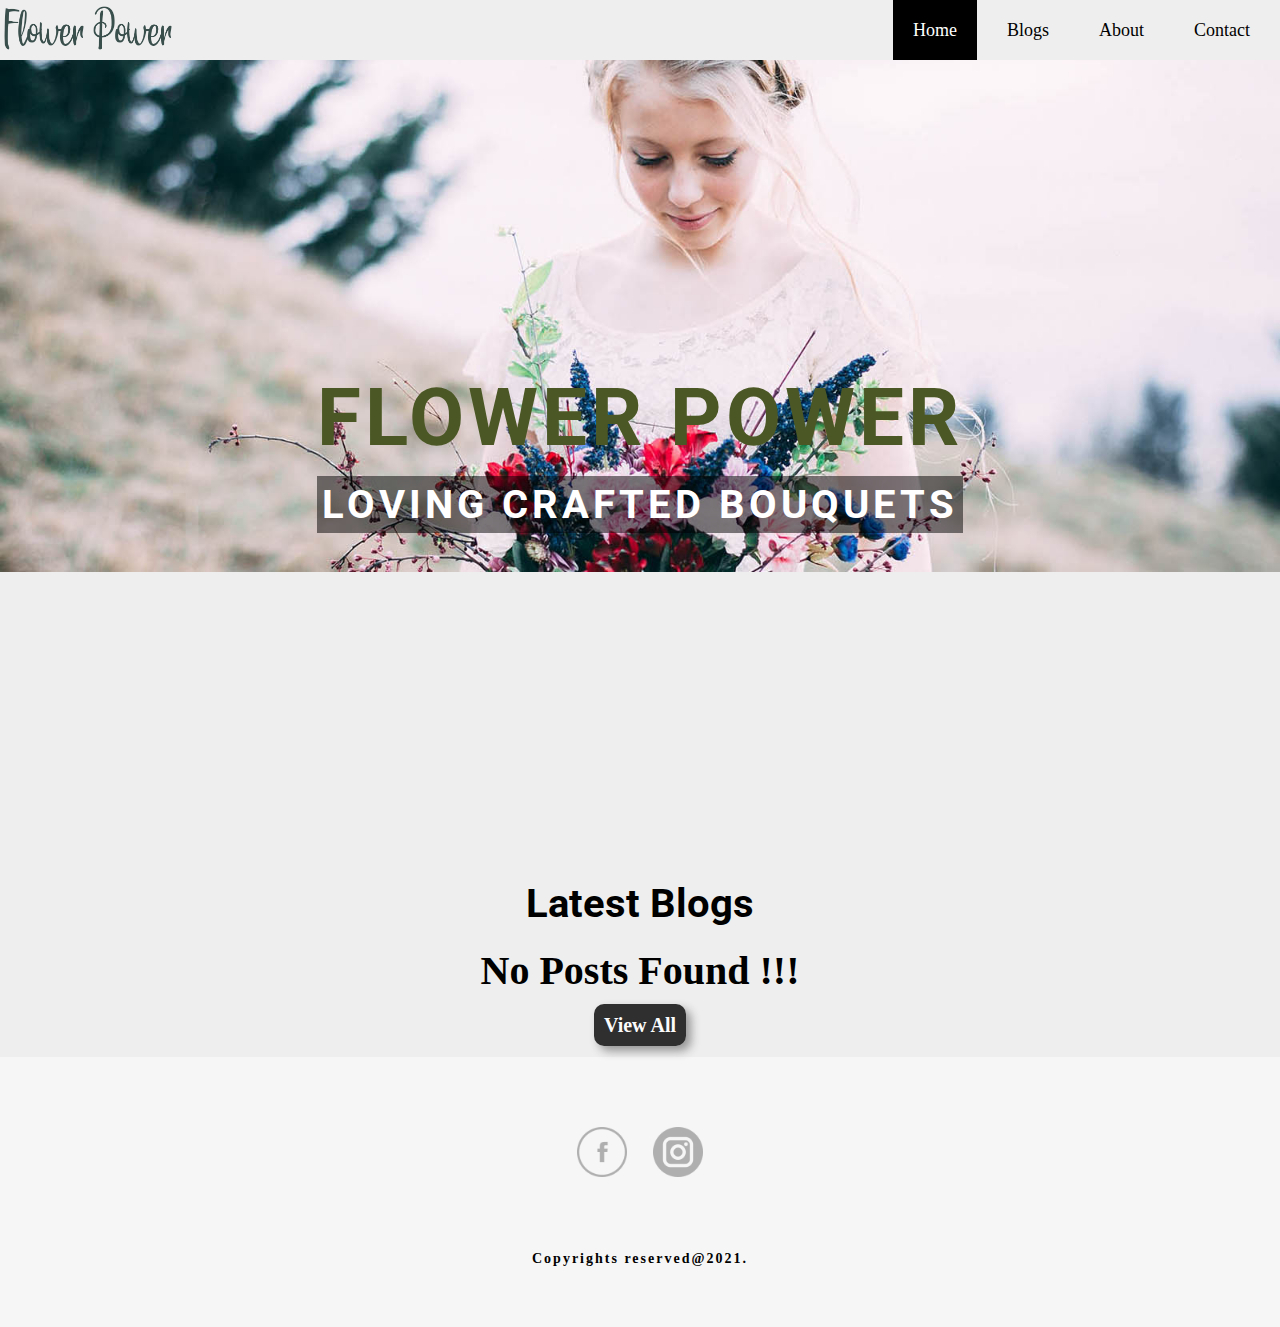
<file: index.html>
<!DOCTYPE html>
<html lang="en">
  <head>
    <meta charset="UTF-8" />
    <meta http-equiv="X-UA-Compatible" content="IE=edge" />
    <meta name="viewport" content="width=device-width, initial-scale=1.0" />
    <meta name="descriptioin" content="Home page for Blogs Website" />
    <link rel="icon" href="./images/logo.png" type="image/png">
    <link rel="stylesheet" href="css/style.css" />
    <title>Home | BLOG | FLOWER POWER</title>
  </head>
  <body>
    <nav>
      <div class="logo"><img src="./images/logo-text.png" alt="logo" /></div>
      <ul>
        <li>
          <a href="index.html" class="active">Home</a>
        </li>
        <li>
          <a href="all-posts.html">Blogs</a>
        </li>
        <li>
          <a href="about.html">About</a>
        </li>
        <li>
          <a href="contact.html">Contact</a>
        </li>
      </ul>
    </nav>
    <header>
      <h1><br />FLOWER POWER</h1><br />
      <h2>LOVING CRAFTED BOUQUETS</h2>
    </header>
    <main>
      <section>
        <h3>Latest Blogs</h3>
      </section>
      <section class="btnBottomToggle">
        <button id="left-top-carasoul-arrow"><</button>
        <button id="right-top-carasoul-arrow">></button>
      </section>
      <section id="carasoul">
        <button class="btnToggle" id="left-carasoul-arrow"><</button>
        <div id="blogPosts"></div>
        <button class="btnToggle" id="right-carasoul-arrow">></button>
      </section>
      <section class="btnBottomToggle">
        <button id="left-bottom-carasoul-arrow"><</button>
        <button id="right-bottom-carasoul-arrow">></button>
      </section>
      <section>
        <a id="viewall-btn" href="all-posts.html">View All</a>
      </section>
    </main>
    <footer>
      <div class="social">
        <img src="images/facebook.png" alt="facebook" />
        <img src="images/instagram.png" alt="instagram" />
      </div>
      <div class="copyrights">Copyrights reserved@2021.</div>
    </footer>
    <script src="js/script.js" type="module"></script>
  </body>
</html>
</file>
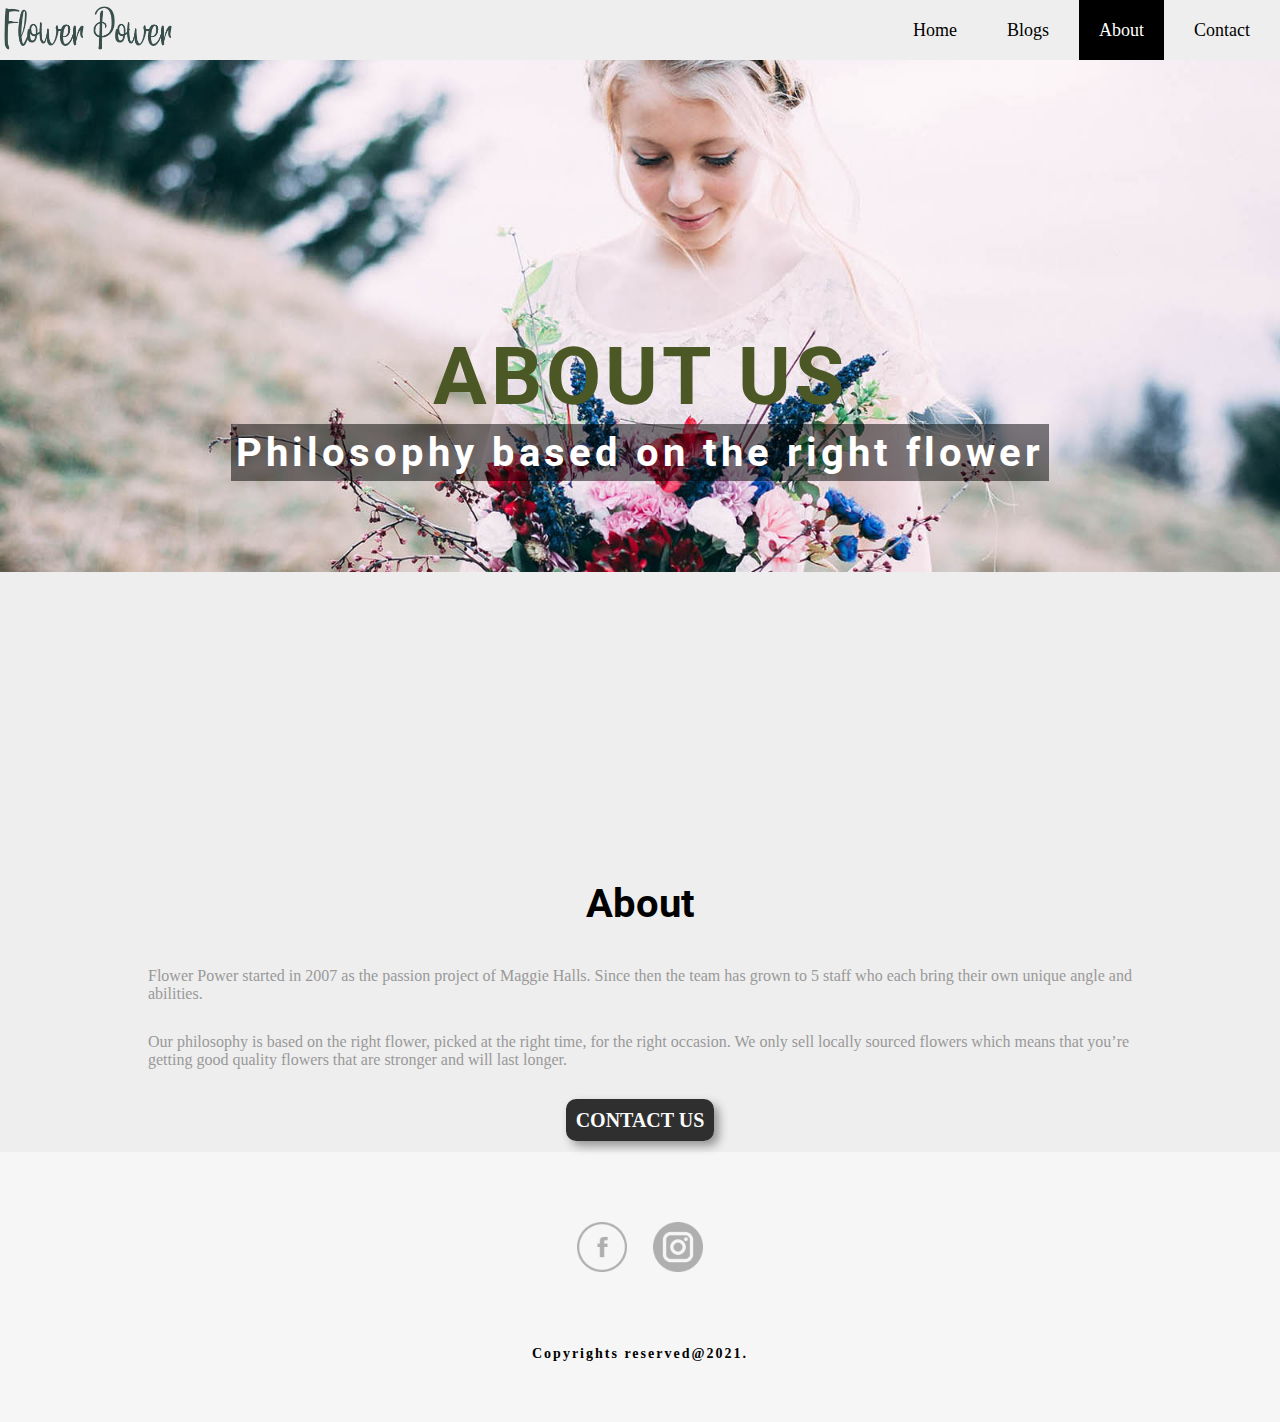
<file: about.html>
<!DOCTYPE html>
<html lang="en">
  <head>
    <meta charset="UTF-8" />
    <meta http-equiv="X-UA-Compatible" content="IE=edge" />
    <meta name="viewport" content="width=device-width, initial-scale=1.0" />
    <meta
      name="descriptioin"
      content="About us page for flower  power blog Website"
    />
    <link rel="icon" href="./images/logo.png" type="image/png" />
    <link rel="stylesheet" href="css/style.css" />
    <title>ABOUT | BLOG | FLOWER POWER</title>
  </head>
  <body>
    <nav>
      <div class="logo"><img src="./images/logo-text.png" alt="logo" /></div>
      <ul>
        <li>
          <a href="index.html">Home</a>
        </li>
        <li>
          <a href="all-posts.html">Blogs</a>
        </li>
        <li>
          <a href="about.html" class="active">About</a>
        </li>
        <li>
          <a href="contact.html">Contact</a>
        </li>
      </ul>
    </nav>
    <header>
      <h1>ABOUT US</h1>
      <h2>Philosophy based on the right flower</h2>
    </header>
    <main>
      
      <section>
        <h3>About</h3>
      </section>
      <section>
        <div class="about-txt">
          <p>Flower Power started in 2007 as the passion project of Maggie Halls. Since then the team has grown to 5 staff who each bring their own unique angle and abilities.</p>
          <p>Our philosophy is based on the right flower, picked at the right time, for the right occasion. We only sell locally sourced flowers which means that you’re getting good quality flowers that are stronger and will last longer.</p>
        
        </div>
      </section>
      <section>
        <a id="viewall-btn" href="contact.html">CONTACT US</a>
      </section>
    </main>
    <footer>
      <div class="social">
        <img src="images/facebook.png" alt="facebook" />
        <img src="images/instagram.png" alt="instagram" />
      </div>
      <div class="copyrights">Copyrights reserved@2021.</div>
    </footer>
  </body>
</html>
</file>
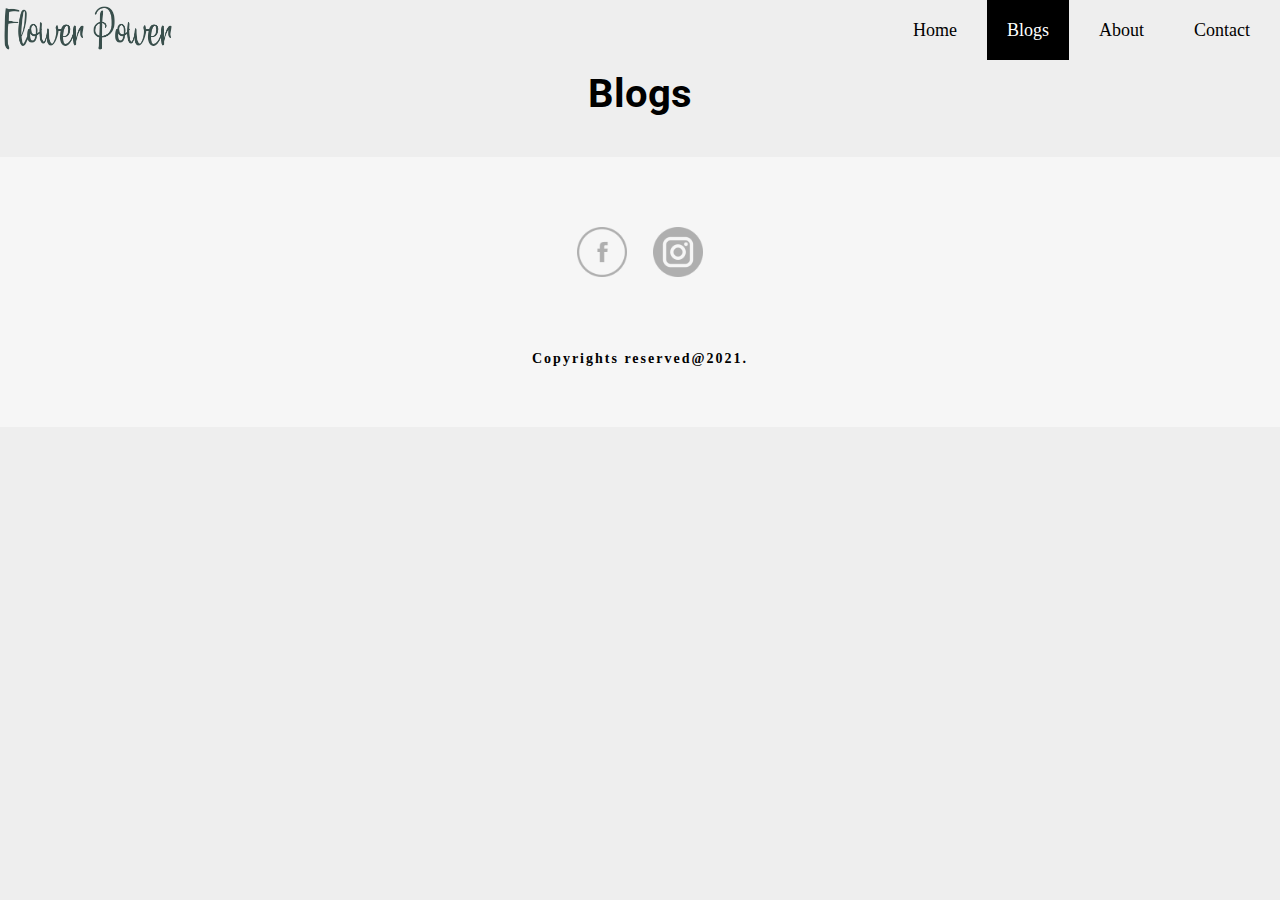
<file: all-posts.html>
<!DOCTYPE html>
<html lang="en">
  <head>
    <meta charset="UTF-8" />
    <meta http-equiv="X-UA-Compatible" content="IE=edge" />
    <meta name="viewport" content="width=device-width, initial-scale=1.0" />
    <meta name="descriptioin" content="All posts page for flower  power blog Website" />
    <link rel="icon" href="./images/logo.png" type="image/png">
    <link rel="stylesheet" href="css/style.css" />
    <title>ALL POSTS | BLOG | FLOWER POWER</title>
  </head>
  <body>
    <nav>
      <div class="logo"><img src="./images/logo-text.png" alt="logo" /></div>
      <ul>
        <li>
          <a href="index.html">Home</a>
        </li>
        <li>
          <a href="all-posts.html" class="active">Blogs</a>
        </li>
        <li>
          <a href="about.html">About</a>
        </li>
        <li>
          <a href="contact.html">Contact</a>
        </li>
      </ul>
    </nav>
    <!-- <header>
      <h1>ALL POSTS</h1>
    </header> -->

    <main>
      <section>
        <h3>Blogs</h3>
      </section>
      <section id="blogPosts" class="all-posts"></section>
    </main>

    <footer>
      <div class="social">
        <img src="images/facebook.png" alt="facebook" />
        <img src="images/instagram.png" alt="instagram" />
      </div>
      <div class="copyrights">Copyrights reserved@2021.</div>
    </footer>

    <script src="js/blogs.js" type="module"></script>
  </body>
</html>
</file>
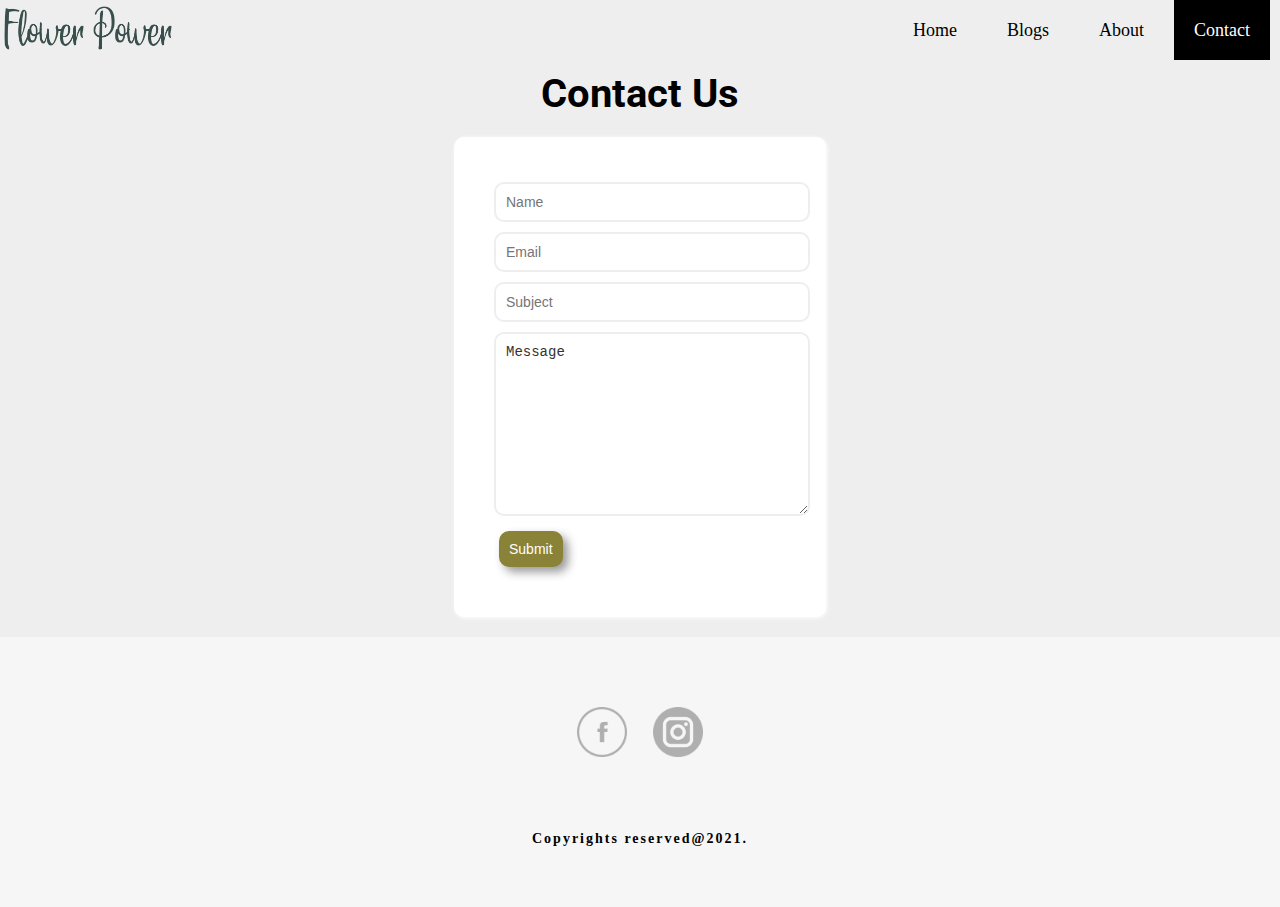
<file: contact.html>
<!DOCTYPE html>
<html lang="en">
  <head>
    <meta charset="UTF-8" />
    <meta http-equiv="X-UA-Compatible" content="IE=edge" />
    <meta name="viewport" content="width=device-width, initial-scale=1.0" />
    <meta name="descriptioin" content="Contact us page  for flower  power blog Website" />
    <link rel="icon" href="./images/logo.png" type="image/png">
    <link rel="stylesheet" href="css/style.css" />
    <title>CONTACT US | BLOG | FLOWER POWER </title>
  </head>
  <body>
    <nav>
      <div class="logo"><img src="./images/logo-text.png" alt="logo" /></div>
      <ul>
        <li>
          <a href="index.html">Home</a>
        </li>
        <li>
          <a href="all-posts.html">Blogs</a>
        </li>
        <li>
          <a href="about.html">About</a>
        </li>
        <li>
          <a href="contact.html" class="active">Contact</a>
        </li>
      </ul>
    </nav>
    <!-- <header>
      <h1>Contact Us</h1>
    </header> -->
    <main>
      <section>
        <h3>Contact Us</h3>
      </section>
      <section id="contact" class="all-posts">
        <form id="conactForm">
          <div id="contactMsg"></div>
          <div class="form-group">
            <input type="text" placeholder="Name" id="name" />
            <div id="nameMsg"></div>
          </div>
          <div class="form-group">
            <input type="text" placeholder="Email" id="email" />
            <div id="emailMsg"></div>
          </div>
          <div class="form-group">
            <input type="text" placeholder="Subject" id="subject" />
            <div id="subjectMsg"></div>
          </div>
          <div class="form-group">
            <textarea
              name="message"
              id="message"
              cols="30"
              rows="10"
            >Message</textarea>
            <div id="messageMsg"></div>
          </div>
          <div class="form-group">
            <button>Submit</button>
          </div>
        </form>
      </section>
    </main>
    <footer>
      <div class="social">
        <img src="images/facebook.png" alt="facebook" />
        <img src="images/instagram.png" alt="instagram" />
      </div>
      <div class="copyrights">Copyrights reserved@2021.</div>
    </footer>
    <script src="js/contact.js" type="module"></script>
  </body>
</html>
</file>
<file: css/style.css>
@import url("https://fonts.googleapis.com/css2?family=Roboto:ital,wght@0,100;0,300;0,400;0,500;1,100;1,300;1,400&display=swap");

* {
  margin: 0;
  padding: 0;
}
html {
  font-size: 62.5%;
}

body {
  background-color: #eeeeee;
  overflow-x: hidden;
}

nav {
  position: fixed;
  background-color:#eeeeee;
  width: 100%;
  z-index: 200;
  height: 6rem;
  display: flex;
  justify-content: space-between;
  align-items: center;
}
.logo {
  display: block;
  height: 5rem;
}
.logo img {
  width: 100%;
  height: 100%;
}
ul {
  display: flex;
  justify-content: flex-end;
  align-items: center;
  list-style: none;
}

li {
  margin-right: 1rem;
}

li a {
  text-decoration: none;
  color: #000000;
  font-size: 1.8rem;
  padding: 2rem;
}
li a:hover {
  background-color: #333333;
  color: #ffffff;
}

li a.active {
  background: #000000;
  color: #ffffff;
}

header {
  width: 100%;
  height: 90vh;
  background: url("../images/header.jpg");
  background-size: contain;
  background-repeat: no-repeat;
  background-attachment: fixed;
  display: flex;
  flex-direction: column;
  justify-content: center;
  align-items: center;
}

header h1 {
  font-size: 8rem;
  color: #000000;
  color: #4b5825;
  text-align: left;
  font-family: "Roboto";
  letter-spacing: 0.4rem;
}

header h2 {
  font-size: 4rem;
  color:#ffffff;
  padding: 0.5rem;
  background-color: #00000080;
  /* border-bottom: 6px solid #000000; */
  font-family: "Roboto";
  letter-spacing: 0.4rem;
}

main {
  padding-top: 6rem;
  /* padding: 2rem; */
  display: flex;
  flex-direction: column;
  justify-content: center;
  align-items: center;
}
section h3{
  font-family: "Roboto";
  font-size: 4rem;
}

section .about-txt{
  width: 80%;
  margin: auto;
}
section .about-txt p{
  margin: 1rem;
  padding: 1rem;
  font-size:1.6rem;
  color:#999999;
}
#carasoul {
  display: flex;
  justify-content: center;
  align-items: center;
}
#left-carasoul-arrow,
#right-carasoul-arrow {
  /* display: block; */
}
#blogPosts {
  display: flex;
  align-items: center;
  justify-content: center;
}
.card {
  width: 25rem;
  margin: 2rem;
  background: white;
  box-shadow: 0.1rem 0.1rem 0.5rem black;
  border-radius: 1rem;
}

.single-card {
  width: 100%;
}
.card:hover {
  transform: scale(1.1);
  transition-duration: 0.4s;
}
.card-img {
  width: 100%;
  height: 20rem;
  border-radius: 1rem;
}

.card-img img {
  width: 100%;
  height: 100%;
  border-radius: 1rem;
}

.card-body {
  padding: 2rem;
}

.card-body-title {
  margin: 1rem 0;
  display: flex;
  justify-content: space-between;
  align-items: center;
}

.card-body-title h3 {
  font-size: 1.8rem;
}
.card-body-title span {
  font-size: 1.2rem;
}

.card-body-description {
  font-size: 1.4rem;
  margin: 2rem 0 0 1rem;
  color: #333333;
}

.card-footer {
  padding: 1rem;
  display: flex;
  align-items: center;
  justify-content: space-between;
  margin: 1rem;
  font-size: 1.2rem;
  letter-spacing: 0.1rem;
  font-weight: bold;
}

.card-footer a {
  text-decoration: none;
  background-color: #137db9;
  background-color: #6e6405;
  padding: 1rem;
  color: #ffffff;
  font-size: 1.4rem;
  border-radius: 1rem;
  opacity: 0.8;
}
.card-footer a:hover {
  opacity: 1;
}
.all-posts {
  flex-wrap: wrap;
  justify-content: space-evenly;
}

.btnToggle {
  display: block;
}
.btnBottomToggle {
  display: none;
}

button {
  border: none;
  padding: 1rem;
  background-color: #137db9;
  background-color: #6e6405;
  font-size: 1.4rem;
  color: #ffffff;
  border-radius: 1rem;
  box-shadow: 0.5rem 0.5rem 1rem grey;
  margin: 0.5rem;
  opacity: 0.8;
}
section {
  margin: 1rem 0;
}
#viewall-btn {
  text-decoration: none;
  border: none;
  padding: 1rem;
  background-color: #000000;
  font-size: 2rem;
  font-weight: bold;
  color: #ffffff;
  border-radius: 1rem;
  box-shadow: 0.5rem 0.5rem 1rem grey;
  opacity: 0.8;
  margin-top: 50px;
}
#viewall-btn:hover,
button:hover {
  opacity: 1;
}
form {
  padding: 4rem;
  border-radius: 1rem;
  background-color: #ffffff;
  box-shadow: 0.1rem 0.1rem 0.4rem #ffffff;
}

.form-group {
  display: flex;
  padding: 0.5rem 0;
  flex-direction: column;
  justify-content: center;
  align-items: flex-start;
}
.form-group input,
.form-group textarea {
  padding: 1rem;
  border: none;
  border: 0.2rem solid #eeeeee;
  width: 100%;
  border-radius: 1rem;
  font-size: 1.4rem;
  color: #333333;
}
.form-group input:focus,
.form-group textarea:focus {
  border: 0.2rem solid #000000;
}

footer {
  display: flex;
margin-top:1rem;
  justify-content: space-evenly;
  align-items: center;
  flex-direction: column;
  font-size: 1.4rem;
  font-weight: bold;
  color: #000000;
  background-color:#ffffff77;
  height: 30vh;
  letter-spacing: 0.2rem;
}
footer .social img {
  width: 5rem;
  height: 5rem;
  margin: 1rem;
  opacity: 0.8;
}
footer .social img:hover {
  opacity: 1;
}

@media (max-width: 600px) {
  nav {
    justify-content: center;
  }
  .logo {
    display: none;
  }
  #left-carasoul-arrow,
  #right-carasoul-arrow {
    display: none;
  }
  header {
    width: 100%;
    height: 50vh;
    background-size: cover;
  }
  header h1 {
    padding-top: 0;
    font-size: 3rem;
  }
  header h2{
    font-size: 2rem;
  }
  .btnToggle {
    display: none;
  }
  .btnBottomToggle {
    display: block;
    width: 100%;
    display: flex;
    justify-content: center;
    align-items: center;
    margin: 1rem;
  }
  #blogPosts {
    flex-wrap: wrap;
  }
  .blogPosts {
    width: 100%;
  }
  .card {
    width: 100%;
  }
}
</file>
